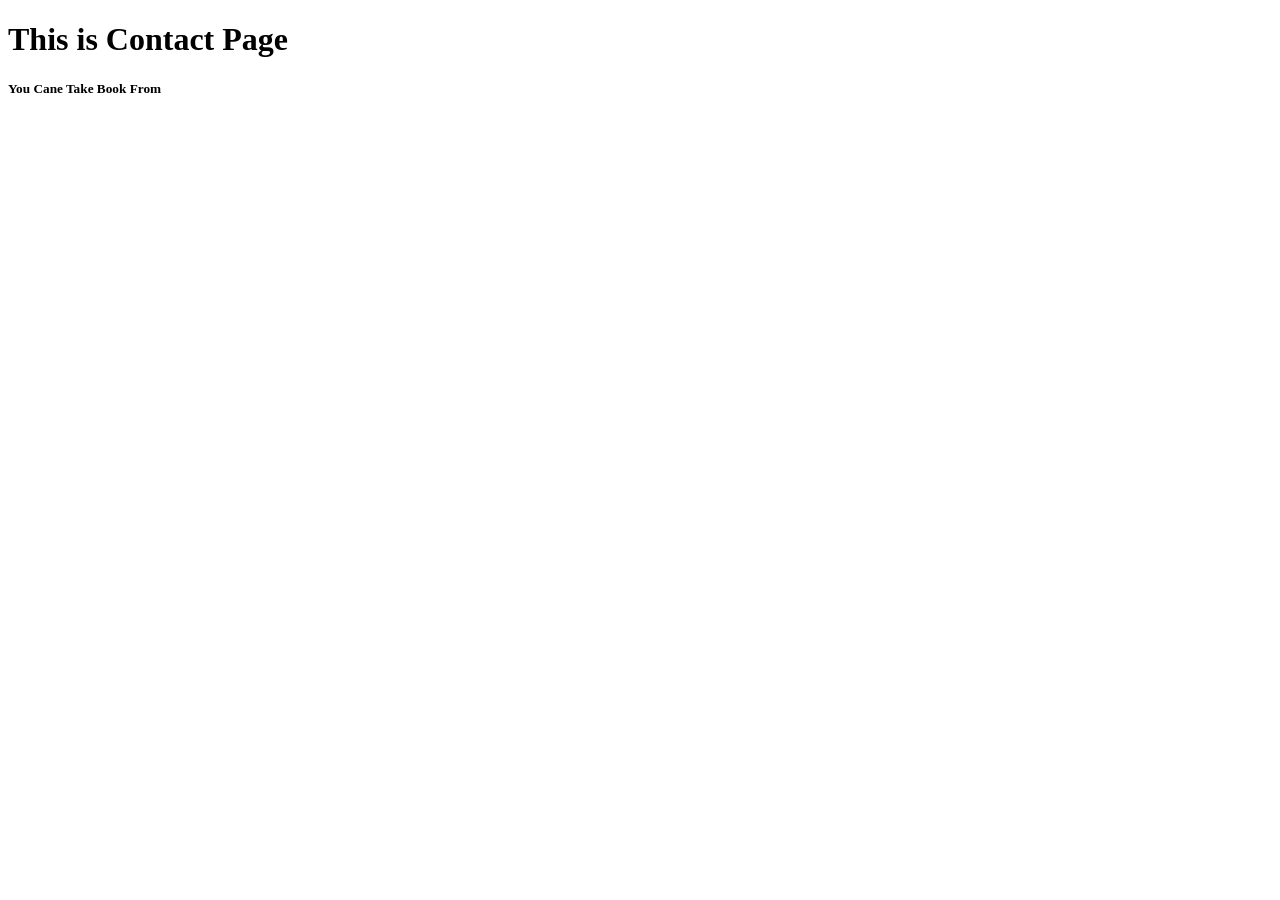
<file: bookShare2/templates/books/contact.html>
<!DOCTYPE html>
<html lang="en">

<head>
    <meta charset="UTF-8">
    <meta name="viewport" content="width=device-width, initial-scale=1.0">
    <title>Contact Here</title>
</head>

<body>
    <h1>This is Contact Page</h1>
    <h2> </h2>
    <h5>You Cane Take Book From </h5>


</body>

</html>
</file>
